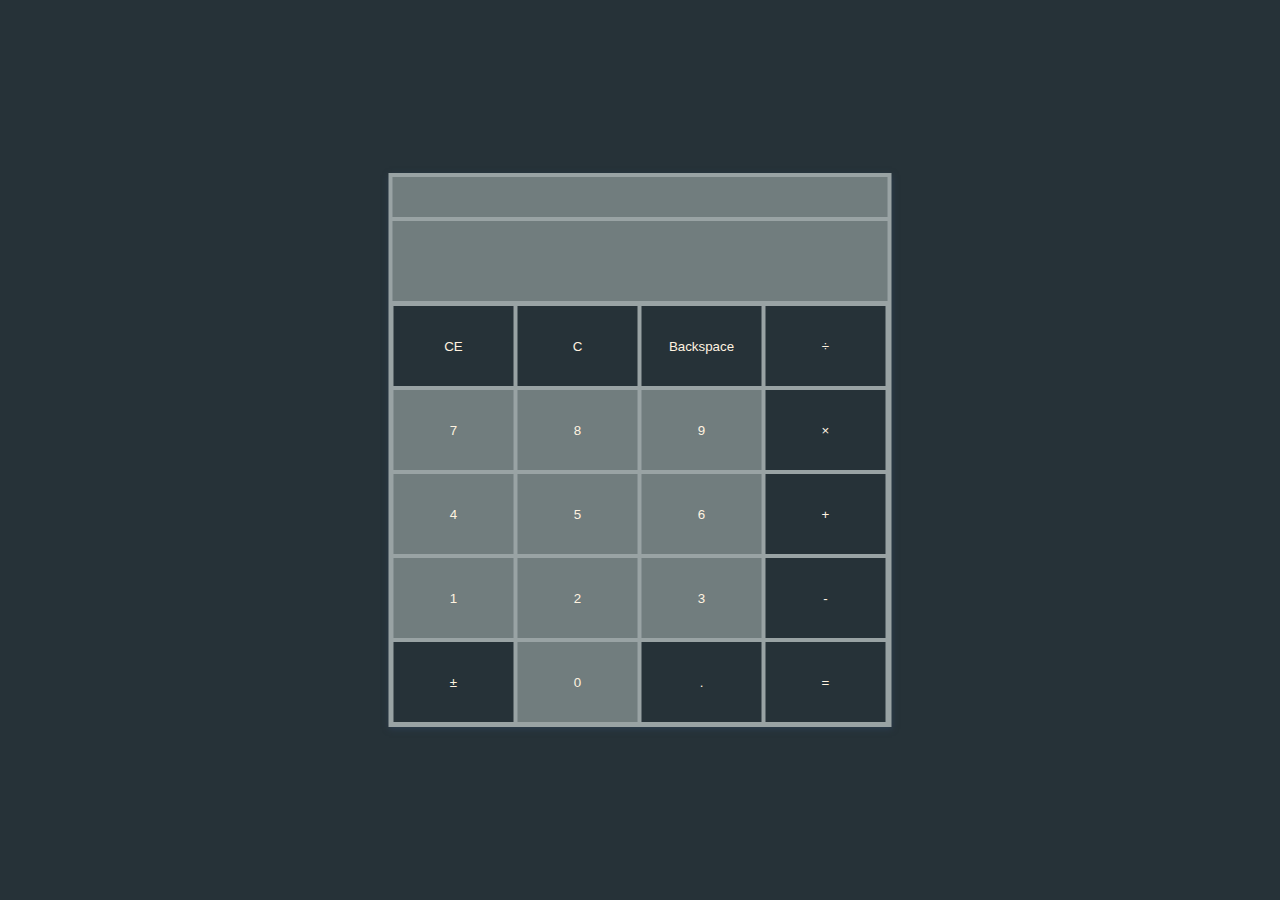
<file: static/html/index_v0.1.html>
<!DOCTYPE html>
<html lang="en">

<head>
    <meta charset="UTF-8">
    <meta name="viewport" content="width=device-width, initial-scale=1.0">
    <meta http-equiv="X-UA-Compatible" content="ie=edge">
    <link rel="stylesheet" href="../css/style_v0.1.css">
    <title>calculator</title>
</head>

<body>
    <div class="main">
        <form name="form">
            <input class="resultview" name="resultview" readonly>
            <input class="textview" name="textview" readonly onclick="copy()">
        </form>
        <table>
            <tr>
                <td><input onclick="clean()" class="button" type="button" value="CE"></td>
                <td><input onclick="clean_all()" class="button" type="button" value="C"></td>
                <td><input onclick="back()" class="button" type="button" value="Backspace"></td>
                <td><input onclick="insert('/')" class="button operator" type="button" value="&#247;"></td>
            </tr>
            <tr>
                <td><input onclick="insert(7)" class="button number" type="button" value="7"></td>
                <td><input onclick="insert(8)" class="button number" type="button" value="8"></td>
                <td><input onclick="insert(9)" class="button number" type="button" value="9"></td>
                <td><input onclick="insert('*')" class="button operator" type="button" value="&times;"></td>
            </tr>
            <tr>
                <td><input onclick="insert(4)" class="button number" type="button" value="4"></td>
                <td><input onclick="insert(5)" class="button number" type="button" value="5"></td>
                <td><input onclick="insert(6)" class="button number" type="button" value="6"></td>
                <td><input onclick="insert('+')" class="button operator" type="button" value="+"></td>
            </tr>
            <tr>
                <td><input onclick="insert(1)" class="button number" type="button" value="1"></td>
                <td><input onclick="insert(2)" class="button number" type="button" value="2"></td>
                <td><input onclick="insert(3)" class="button number" type="button" value="3"></td>
                <td><input onclick="insert('-')" class="button operator" type="button" value="-"></td>
            </tr>
            <tr>
                <td><input onclick="PL()" class="button" type="button" value="&#177;"></td>
                <td><input onclick="insert(0)" class="button number" type="button" value="0"></td>
                <td><input onclick="insert('.')" class="button" type="button" value="."></td>
                <td><input onclick="total()" class="button operator" type="button" value="="></td>
            </tr>
        </table>
    </div>
    <script src="../js/calculator_v0.1.js"></script>
</body>

</html>
</file>
<file: static/css/style_v0.1.css>
*{
    margin: 0;
    padding: 0;
    box-sizing: border-box;
    font-family: asap, sans-serif;

    -moz-user-select: none; 
    -o-user-select:none; 
    -khtml-user-select:none; 
    -webkit-user-select:none; 
    -ms-user-select:none; 
    user-select:none;
}

body{
    background-color: #263238 ;
}

.main{
    position: absolute;
    top:50%;
    left:50%;
    background-color: #99A3A4 ;
    transform: translateX(-50%) translateY(-50%);
    box-shadow: 0 2px 6px #2C3E50 ;
    padding: 2px;
}

.button{
    width: 120px;
    height: 80px;
    background-color: #263238 ;
    margin: 1px;
    border: 0ch;
    color: #FFF3E0;
    cursor: pointer;
}

.number{
    background-color: #717D7E ;
}

.button:hover{
    background-color: #3498DB ;
}

.button:active{
    box-shadow: 0 2px 6px rgb(195, 195, 195);
    background-color: rgb(225, 225, 225) ;
}

.textview{
    display: block;
    width: 495px;
    height: 80px;
    border: 0ch;
    font-size: 40px;
    background-color: #717D7E;
    text-align: right;
    padding: 15px;
    cursor: pointer;
    color: #FFF3E0;
    margin: 2px;
}

.operator:hover{
    background-color: #FB8C00;
    color:#FFF3E0;
}

.operator:active{
    box-shadow: 0 2px 6px RoyalBlue;
    background-color: #1E88E5;
}

.resultview{
    display: block;
    width: 495px;
    height: 40px;
    border: 0ch;
    font-size: 20px;
    background-color: #717D7E;
    text-align: right;
    padding: 10px;
    margin: 2px 2px 4px 2px;
    color: #FFF3E0;
}

.textview:hover,.resultview:hover{
    background-color: #FFD54F ;
}

.textview:active{
    background-color: #2ECC71 ;
}
</file>
